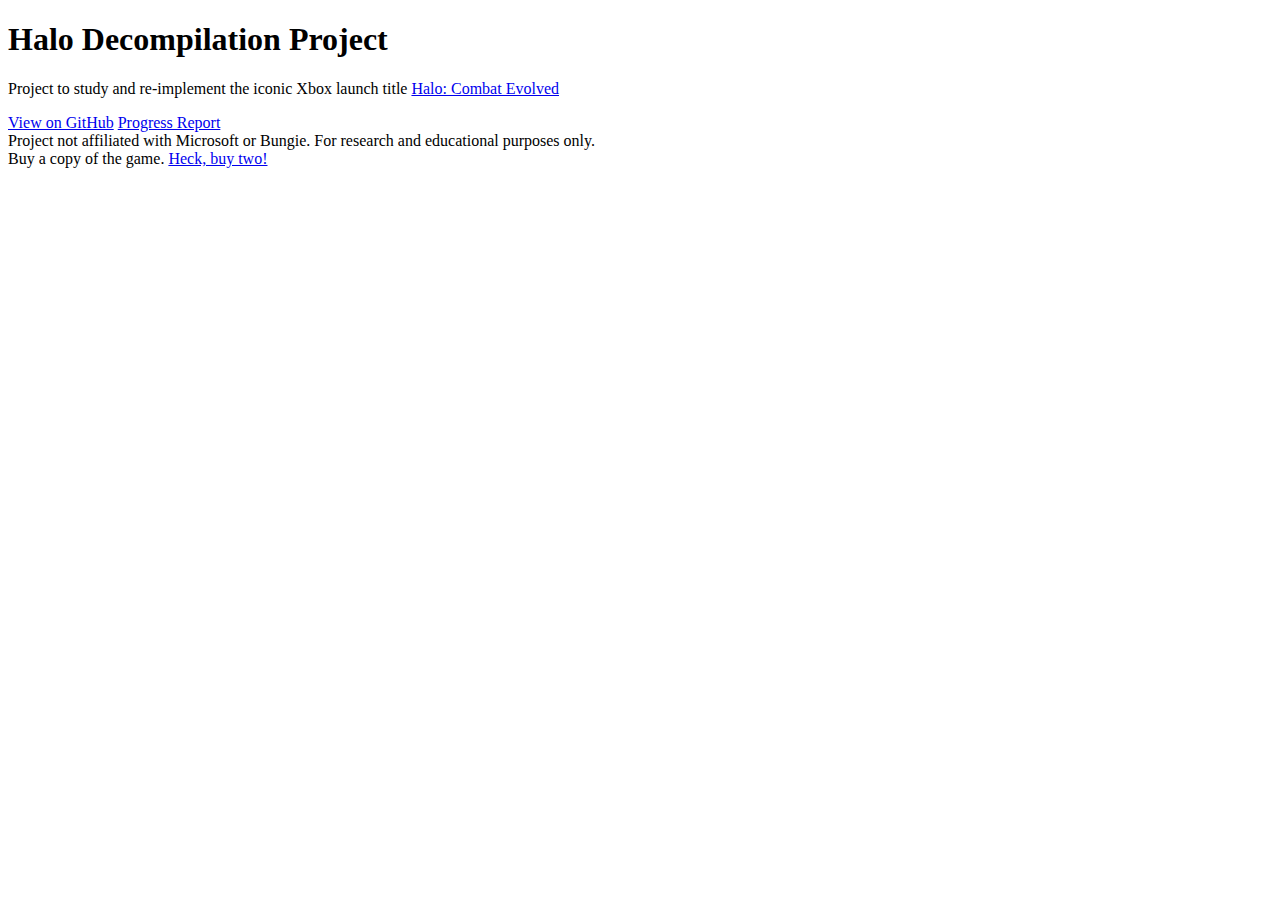
<file: index.html>
<!doctype html><html lang=en>
<head>
<meta charset=utf-8>
<meta name=viewport content="width=device-width,initial-scale=1,shrink-to-fit=no">
<meta property="og:type" content="website">
<meta property="og:title" content="Halo Decompilation Project">
<meta property="og:description" content="An open-source project to study and re-implement the iconic Xbox launch title Halo: Combat Evolved">
<link rel=preconnect href=https://fonts.googleapis.com>
<link rel=preconnect href=https://fonts.gstatic.com crossorigin>
<link href="https://fonts.googleapis.com/css2?family=Saira+Semi+Condensed:wght@400&family=Roboto&display=swap" rel=stylesheet>
<title>Halo Decompilation Project</title>
<link rel=stylesheet href=https://blam.info/css/bootstrap.min.css>
<link rel=stylesheet href=https://blam.info/css/extra.css>
</head>
<body>
<main role=main>
<div class="jumbotron d-flex align-items-center min-vh-100">
<div id=bg-scene></div>
<div class="container project-info py-5">
<div class=row>
<div class="mx-auto text-center">
<h1 class="display-5 logo-text">Halo Decompilation Project</h1>
<p>Project to study and re-implement the iconic Xbox launch title <a href=https://en.wikipedia.org/wiki/Halo:_Combat_Evolved>Halo:&nbsp;Combat&nbsp;Evolved</a></p>
<a class="btn btn-primary btn-lg m-1" role=button href=https://github.com/halo-re/halo><i class=github-icon aria-hidden=true></i>View on GitHub</a>
<a class="btn btn-secondary btn-lg m-1" role=button href=/progress>Progress Report</a>
</div>
</div>
</div>
<div class="disclaimer text-center text-small mx-auto mb-5">
Project not affiliated with Microsoft or Bungie.
For research and educational purposes only.<br>
Buy a copy of the game. <a href="https://www.youtube.com/watch?v=p08mIRKB-Yg">Heck, buy two!</a>
</div>
</div>
</main>
<script src=https://blam.info/js/three.min.js></script>
<script src=https://blam.info/js/GLTFLoader.js></script>
<script type=text/javascript>var canvas=document.querySelector('#bg-scene'),scene=new THREE.Scene,camera=new THREE.PerspectiveCamera(74,canvas.offsetWidth/canvas.offsetHeight,.1,1e3),renderer=new THREE.WebGLRenderer({antialias:!0}),cam,clock,render;renderer.setSize(canvas.offsetWidth,canvas.offsetHeight),renderer.setPixelRatio(window.devicePixelRatio),canvas.appendChild(renderer.domElement),scene.background=new THREE.Color('#202020'),primary_color=new THREE.Color(.372,.733,.949);let ring_object=null;const loader=new THREE.GLTFLoader;loader.load('https://blam.info/data/ring.glb',function(e){ring_object=e.scene;const a=ring_object.getObjectByName('outline-rib');a&&(a.material=new THREE.MeshBasicMaterial({color:primary_color}));const b=ring_object.getObjectByName('outline-ring');b&&(b.material=new THREE.MeshBasicMaterial({color:primary_color}));const c=ring_object.getObjectByName('ring-inner');c&&(c.material=new THREE.MeshStandardMaterial({color:primary_color,side:THREE.DoubleSide,transparent:!0,opacity:.8}));const d=ring_object.getObjectByName('ring-outer');d&&(d.material=new THREE.MeshStandardMaterial({color:primary_color,side:THREE.DoubleSide,transparent:!0,opacity:.8})),scene.add(ring_object)},void 0,function(a){console.error(a)});{let a=new THREE.DirectionalLight(primary_color,.8);a.position.set(0,-1,0),scene.add(a);const b=new THREE.AmbientLight(primary_color,.1);scene.add(b)}cam=Math.floor(Math.random()*5),cam==0?(camera.position.x=2,camera.position.y=-17,camera.position.z=5,camera.lookAt(0,-15,0)):cam==1?(camera.position.x=0,camera.position.y=-17.5,camera.position.z=-6,camera.lookAt(0,-5,-20)):cam==2?(camera.position.x=10,camera.position.y=-18,camera.position.z=-5,camera.lookAt(0,10,30)):cam==3?(camera.position.x=20,camera.position.y=20,camera.position.z=20,camera.lookAt(0,0,0)):cam==4&&(camera.position.x=2,camera.position.y=-16,camera.position.z=12,camera.lookAt(1,-13,0)),clock=new THREE.Clock,render=function(){requestAnimationFrame(render);var a=clock.getElapsedTime();ring_object&&(ring_object.rotation.x=a/30),renderer.render(scene,camera)},render(),window.addEventListener('resize',function(){camera.aspect=canvas.offsetWidth/canvas.offsetHeight,camera.updateProjectionMatrix(),renderer.setSize(canvas.offsetWidth,canvas.offsetHeight)},!1)</script>
<script async src="https://www.googletagmanager.com/gtag/js?id=G-XLVWSLM62C"></script>
<script>window.dataLayer=window.dataLayer||[];function gtag(){dataLayer.push(arguments)}gtag('js',new Date),gtag('config','G-XLVWSLM62C')</script>
</body>
</html>
</file>
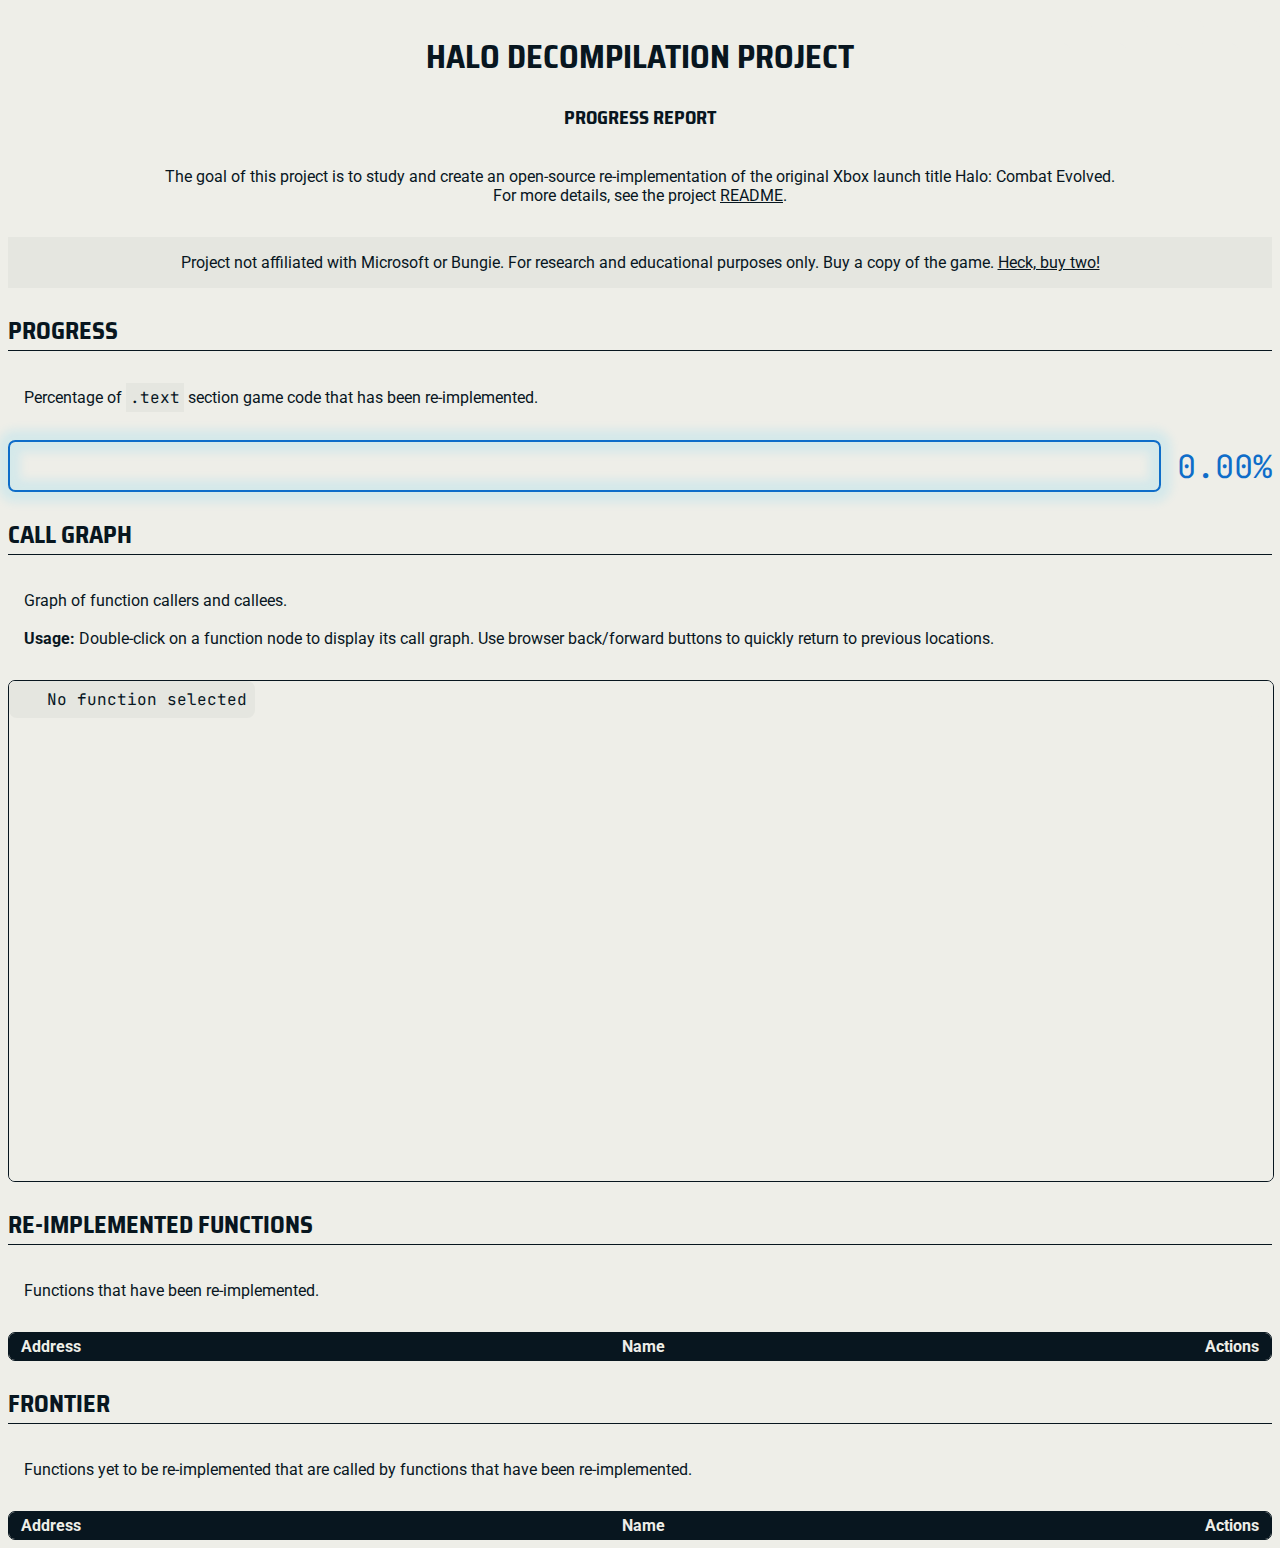
<file: progress/index.html>
<!doctype html><html lang=en class=theme-light>
<head>
<title>Progress Report | Halo Decompilation Project</title>
<meta charset=utf-8>
<meta name=viewport content="width=device-width,initial-scale=1">
<script src=https://blam.info/js/jquery.min.js></script>
<script src=https://blam.info/js/vis-network.min.js></script>
<link rel=stylesheet href=https://blam.info/css/bootstrap.min.css>
<link rel=preconnect href=https://fonts.googleapis.com>
<link rel=preconnect href=https://fonts.gstatic.com crossorigin>
<link href="https://fonts.googleapis.com/css2?family=Saira+Semi+Condensed:wght@400&family=JetBrains+Mono:wght@400;700&family=Roboto:wght@400;700&display=swap" rel=stylesheet>
<style type=text/css>.theme-light{--body-bg-color:#eeeee8;--body-alt-bg-color:#e5e6e0;--body-fg-color:#08161f;--pb-border-color:#0e6dc9;--pb-fill-1:#2896ff;--pb-fill-2:#28c6ff}.theme-dark{--body-bg-color:#08161f;--body-alt-bg-color:#121f28;--body-fg-color:#eeeee8;--pb-border-color:#b7e3ff;--pb-fill-1:#1a4f82;--pb-fill-2:#3c87d0}body{--basic-radius:7px;--monospace-font:'JetBrains Mono', monospace;font-family:roboto,Arial,sans-serif;background-color:var(--body-bg-color);color:var(--body-fg-color)}header{margin-top:2em;text-align:center}#title a{text-decoration:none}h1,h2,h3,h4{font-family:saira semi condensed,roboto,Arial,sans-serif;text-transform:uppercase}h2{margin-top:1em;border-bottom:1px var(--body-fg-color)solid}table{border:1px var(--body-fg-color)solid;border-radius:var(--basic-radius);border-spacing:0;border-collapse:separate;overflow:hidden;width:100%}th{background-color:var(--body-fg-color);color:var(--body-bg-color);font-weight:700;padding:.25em}tbody tr:nth-child(even){background-color:var(--body-alt-bg-color)}td{font-family:var(--monospace-font)}th,td{padding:.25em .75em}.ellipsis-column{max-width:0;width:100%;overflow:hidden;text-overflow:ellipsis;white-space:nowrap}th:last-child,td:last-child{text-align:center}th:first-child,td:first-child{text-align:right}p{padding:1em}a,a:hover,a:visited{color:var(--body-fg-color)}#pb-container{display:flex;flex-direction:row;align-items:center}#pb-percentage{font-family:var(--monospace-font);font-size:2em;margin-left:.5em;color:var(--pb-border-color)}#pb{overflow:hidden;border-radius:.45em;width:100%;height:3em;display:inline-block;border:var(--pb-border-color)2px solid;box-shadow:inset 0 0 10px 10px #28C6ff20,0 0 10px 10px #28C6ff20}#pb-fill{background:linear-gradient(90deg,var(--pb-fill-1) 0%,var(--pb-fill-2) 100%);height:100%}#disclaimer{background:var(--body-alt-bg-color);padding:1em}#callgraph-outer-container{border:1px var(--body-fg-color)solid;border-radius:var(--basic-radius);overflow:hidden;width:100%;height:500px;position:relative}#callgraph-inner-container{background-color:var(--body-bg-color);width:100%;height:100%}#callgraph-graph{width:100%;height:100%}#callgraph-view-fullscreen-link{background-color:var(--body-bg-color);border-radius:100%;display:inline-block;z-index:3;padding:.5em;position:absolute;right:0}#callgraph-details-container{background:var(--body-alt-bg-color);z-index:2;padding:.5em;position:absolute;top:0;font-family:var(--monospace-font);border-radius:.5em}#callgraph-details-icon-container{display:inline-block;margin-bottom:-.3em}.code{background:var(--body-alt-bg-color);font-family:var(--monospace-font);padding:.25em}#page-control-container{z-index:100;position:fixed;top:.5em;right:.5em}.page-control-button{background-color:var(--body-bg-color);display:inline-block;border-radius:100%;font-size:.5em;padding:4px;margin:10px}.page-control-button-outer{display:inline-block}.sun-icon,.arrow-sm-up-icon,.arrows-expand-icon,.x-icon,.location-marker-icon,.github-icon{background-color:var(--body-fg-color);display:block;width:24px;height:24px}.arrows-expand-icon,.location-marker-icon,.callgraph-icon{width:20px;height:20px}.sun-icon{-webkit-mask-image:url(https://blam.info/icons/sun.svg)}.arrow-sm-up-icon{-webkit-mask-image:url(https://blam.info/icons/arrow-sm-up.svg)}.arrows-expand-icon{-webkit-mask-image:url(https://blam.info/icons/arrows-expand.svg)}.x-icon{-webkit-mask-image:url(https://blam.info/icons/x.svg)}.location-marker-icon{-webkit-mask-image:url(https://blam.info/icons/location-marker.svg)}.github-icon{-webkit-mask-image:url(https://blam.info/icons/github.svg)}.callgraph-icon{-webkit-mask-image:url(https://blam.info/icons/call-graph-icon.svg);background-color:var(--body-fg-color);margin-bottom:-.3em;line-height:1.25em;display:inline-block}@media(hover:hover){.page-control-button-outer :hover{background-color:var(--body-fg-color);color:var(--body-bg-color)}.page-control-button-outer :hover .ic{background-color:var(--body-bg-color)}}.page-control-button-outer :active{background-color:var(--body-fg-color);color:var(--body-bg-color)}#fullscreen-container{display:none;background-color:var(--body-bg-color);z-index:99;position:fixed;top:0;left:0;width:100%;height:100%}#main-container{max-width:1300px}</style>
</head>
<body>
<div id=page-control-container>
<div class=page-control-button-outer><a href=# id=exit-fullscreen class=page-control-button title="Exit fullscreen"><i class="ic x-icon"></i></a></div>
<div class=page-control-button-outer><a href=# id=top-of-page class=page-control-button title="Go to top of page"><i class="ic arrow-sm-up-icon"></i></a></div>
<div class=page-control-button-outer><a href=# id=toggle-theme class=page-control-button title="Toggle light/dark theme"><i class="ic sun-icon"></i></a></div>
<div class=page-control-button-outer><a href=https://github.com/halo-re/halo class=page-control-button title="Visit project GitHub page"><i class="ic github-icon"></i></a></div>
</div>
<div id=fullscreen-container>
</div>
<div class="p-3 col-md-10 mx-auto" id=main-container>
<header>
<h1 id=title><a href=/>Halo Decompilation Project</a></h1>
<h3>Progress Report</h3>
<p>The goal of this project is to study and create an open-source re-implementation of the original Xbox launch title Halo:&nbsp;Combat&nbsp;Evolved.<br>For more details, see the project <a href=https://github.com/halo-re/halo/blob/main/README.md>README</a>.</p>
<p id=disclaimer>Project not affiliated with Microsoft or Bungie. For research and educational purposes only. Buy a copy of the game. <a href="https://www.youtube.com/watch?v=p08mIRKB-Yg">Heck, buy two!</a></p>
</header>
<main>
<h2>Progress</h2>
<p>Percentage of <span class=code>.text</span> section game code that has been re-implemented.</p>
<div id=pb-container>
<div id=pb>
<div id=pb-fill style=width:0%></div>
</div>
<span id=pb-percentage>0.00%</span>
</div>
<h2 id=callgraph>Call Graph</h2>
<p>Graph of function callers and callees.<br><br><b>Usage:</b> Double-click on a function node to display its call graph. Use browser back/forward buttons to quickly return to previous locations.</p>
<div id=callgraph-outer-container>
<a id=callgraph-view-fullscreen-link href=# title="Expand graph to fullscreen"><i class=arrows-expand-icon></i></a>
<div id=callgraph-inner-container>
<div id=callgraph-details-container>
<div id=callgraph-details-icon-container title="Current location"><i class=location-marker-icon></i></div>
<span id=callgraph-details>No function selected</span>
</div>
<div id=callgraph-graph></div>
</div>
</div>
<h2>Re-implemented Functions</h2>
<p>Functions that have been re-implemented.</p>
<table id=functions>
<thead>
<tr>
<th>Address</th>
<th class=ellipsis-column>Name</th>
<th>Actions</th>
</tr>
</thead>
<tbody></tbody>
</table>
<h2>Frontier</h2>
<p>Functions yet to be re-implemented that are called by functions that have been re-implemented.</p>
<table id=frontier>
<thead>
<tr>
<th>Address</th>
<th class=ellipsis-column>Name</th>
<th>Actions</th>
</tr>
</thead>
<tbody></tbody>
</table>
</main>
</div>
</body>
<script type=text/javascript>var addr_to_name,name_to_addr,call_data,nodes,edges,network,current_graph_addr,fonts_loaded;function update_top_of_page_button_visibility(){var a=$("#top-of-page").parent(),b=$(document).scrollTop()>=$("#title").offset().top,c=$("#fullscreen-container").is(":visible");b&&!c?a.show():a.hide()}$(document).scroll(update_top_of_page_button_visibility);function update_exit_button_visibility(){var a=$("#exit-fullscreen").parent(),b=$("#fullscreen-container").is(":visible");b?a.show():a.hide()}function update_button_visibility(){update_top_of_page_button_visibility(),update_exit_button_visibility()}update_button_visibility(),$('#callgraph-view-fullscreen-link').on('click',function(b){var a=$('#fullscreen-container');return $('#callgraph-inner-container').detach().appendTo(a),a.show(),update_button_visibility(),!1}),$('#exit-fullscreen').on('click',function(d){var a=$('#fullscreen-container'),b=$('#callgraph-outer-container'),c=$('#callgraph-inner-container');return c.detach().appendTo(b),a.hide(),update_button_visibility(),!1});function setTheme(a){localStorage.setItem('theme',a),document.documentElement.className=a}$('#toggle-theme').on("click",function(a){return localStorage.getItem('theme')==='theme-dark'?setTheme('theme-light'):setTheme('theme-dark'),!1}),function(){localStorage.getItem('theme')==='theme-light'?setTheme('theme-light'):setTheme('theme-dark')}(),addr_to_name={},name_to_addr={},call_data=null;function update_percentage(){$('#pb-fill').animate({percentage:call_data.coverage_percentage},{duration:1e3,step:function(a,b){$('#pb-fill').css('width',b.pos*Math.ceil(a)+'%'),$('#pb-percentage').html(a.toFixed(2)+'%')}})}function update_tables(){var a=$("#functions tbody");call_data.funcs.forEach(function(b,c){markup=`
			<tr>
				<td>`+b[0].toString(16)+`</td>
				<td class="ellipsis-column"><a href="https://github.com/halo-re/halo/blob/main`+b[2]+`">`+b[1]+`</a></td>
				<td><a href="?f=`+b[1]+`#callgraph" class="callgraph-link" title="View Call Graph for this function"><i class="callgraph-icon"></i></a></td>
			</tr>
		`,a.append(markup)}),a=$("#frontier tbody"),call_data.funcs_unimplemented.forEach(function(b,c){markup=`
			<tr>
				<td>`+b[0].toString(16)+`</td>
				<td class="ellipsis-column">`+b[1]+`</td>
				<td><a href="?f=`+b[1]+`#callgraph" class="callgraph-link" title="View Call Graph for this function"><i class="callgraph-icon"></i></a></td>
			</tr>
		`,a.append(markup)})}$.getJSON("/data.json",function(a){if(call_data=a,a.funcs.forEach(function(a,b){addr_to_name[a[0]]=[a[1],"imp",a[2]],name_to_addr[a[1]]=a[0]}),a.funcs_unimplemented.forEach(function(a,b){addr_to_name[a[0]]=[a[1],"unimp"],name_to_addr[a[1]]=a[0]}),update_tables(),update_percentage(),$('.callgraph-link').click(function(b){b.preventDefault();var a=$(this).attr('href');window.history.pushState({},'',a),location.href=a,update_call_graph_from_url()}),window.location.hash){var b=location.href;location.href=location.href}update_call_graph_from_url()}),$(window).on('popstate',function(a){update_call_graph_from_url()}),nodes=null,edges=null,network=null,current_graph_addr=null;function destroy_call_graph(){network!==null&&(network.destroy(),network=null)}function navigate_to_new_call_graph_addr(b){var a=addr_to_name[b][0],c=`?f=`+a+`#callgraph`;window.history.pushState({},'',c),show_call_graph_for_name(a)}function update_call_graph_from_url(){const b=new URLSearchParams(window.location.search);var a=b.get('f');a||(a='main'),show_call_graph_for_name(a)}function show_call_graph_for_name(a){if(call_data===null)return;if(!name_to_addr.hasOwnProperty(a))return;show_call_graph_for_addr(name_to_addr[a])}fonts_loaded=!1,document.fonts.onloadingdone=function(a){fonts_loaded=!0,network!==null&&network.setOptions({nodes:{font:{face:'JetBrains Mono'}}})};function show_call_graph_for_addr(a){var d,g,b,c,e,h,i,j;if(a===current_graph_addr)return;if(call_data===null)return;if(destroy_call_graph(),!addr_to_name.hasOwnProperty(a))return;d=addr_to_name[a][0],addr_to_name[a][1]=="imp"?(g=addr_to_name[a][2],$("#callgraph-details").html('<a href="https://github.com/halo-re/halo/blob/main'+g+'">'+d+" ("+a.toString(16)+")</a>")):$("#callgraph-details").html(d+" ("+a.toString(16)+")"),b=[],c=[],e=[];function f(a,c){e.includes(a)||(b.push({id:a,label:addr_to_name[a][0],group:addr_to_name[a][1],level:c}),e.push(a))}f(a,0),call_data.call_edges.forEach(function(b,d){(b[0]==a||b[1]==a)&&(c.push({from:b[0],to:b[1]}),f(b[0],-1),f(b[1],1))}),b.sort(),c.sort(),h=document.getElementById("callgraph-graph"),i={nodes:new vis.DataSet(b),edges:new vis.DataSet(c)},j={layout:{hierarchical:{direction:'LR',levelSeparation:500}},nodes:{font:{face:fonts_loaded?'JetBrains Mono':'monospace',color:'black'},borderWidth:1,shape:'box'},edges:{color:{inherit:'to'},arrows:{to:{enabled:!0,scaleFactor:.5}},width:1,smooth:{enabled:!0,type:'cubicBezier',forceDirection:'horizontal',roundness:.8}},groups:{imp:{color:{background:"lightblue",border:"cornflowerblue"}},unimp:{color:{background:"orange",border:"orange"}}}},network=new vis.Network(h,i,j),network.on("doubleClick",function(a){a.nodes.length>0&&navigate_to_new_call_graph_addr(a.nodes[0])}),current_graph_addr=a}</script>
<script async src="https://www.googletagmanager.com/gtag/js?id=G-XLVWSLM62C"></script>
<script>window.dataLayer=window.dataLayer||[];function gtag(){dataLayer.push(arguments)}gtag('js',new Date),gtag('config','G-XLVWSLM62C')</script>
</html>
</file>
